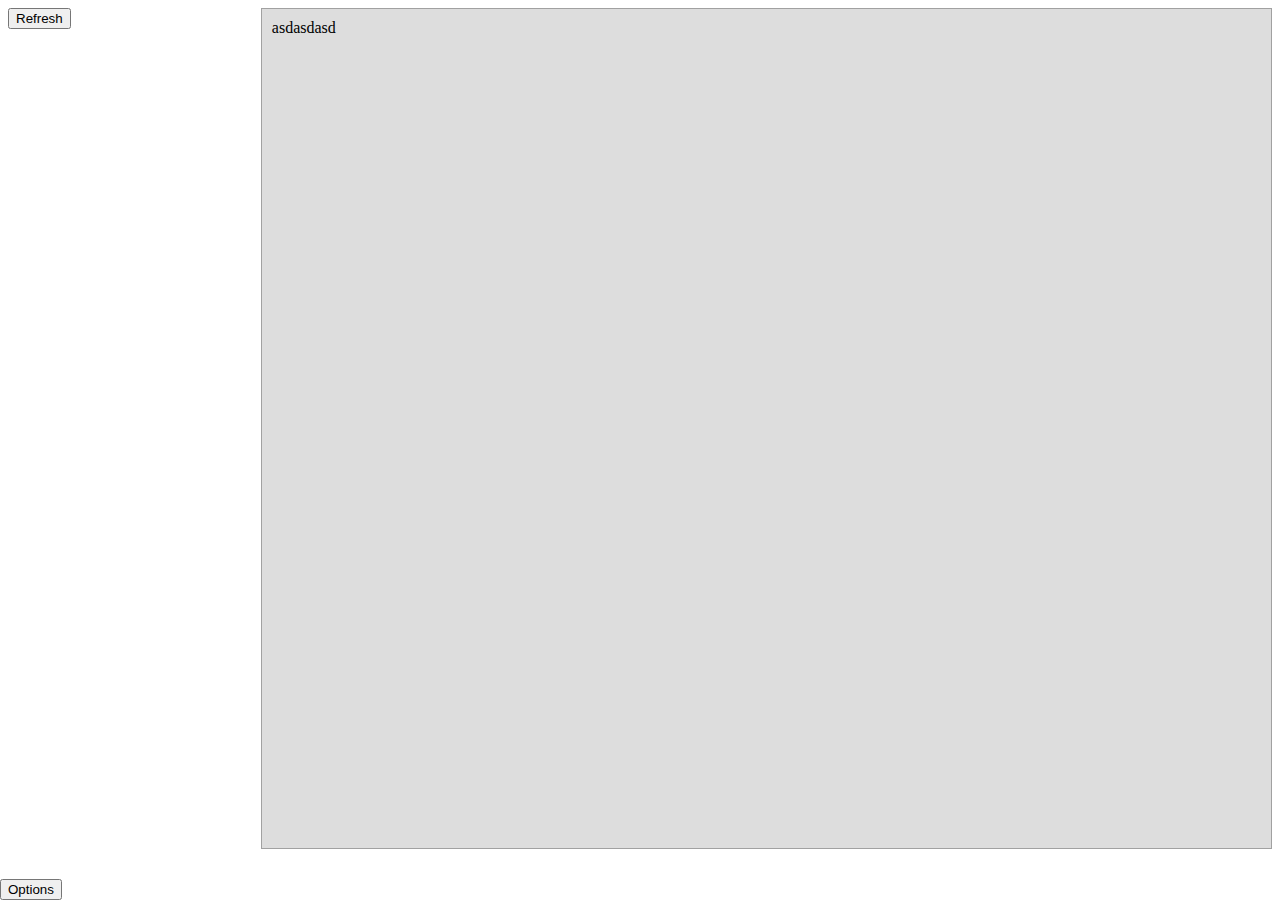
<file: index.html>
<!DOCTYPE html>
<html>
  <head>
    <title>qmc-chrome-app</title>
    <link rel="stylesheet" href="/css/styles.css">
    <script src="/js/jquery-2.1.1.min.js"></script>
  </head>

  <body>
    <div id="left">
      <input id="reloadServers" type="button" value="Refresh"></input>
      <ul id="servers" class="collapsibleList">

      </ul>
      <div style="position: absolute; bottom: 0; left: 0;">
        <input type='button' id='options' value='Options'></input>
      </div>
    </div>
    <div id="right">
      <webview id="webview" src="" style="height: 100%; width: 100%;"></webview>
      <div id="optionsview">
        asdasdasd
      </div>
    </div>
    <script type="text/javascript" src="/js/CollapsibleLists.js"></script>
    <script src="main.js"></script>
  </body>
</html>
</file>
<file: css/styles.css>
html{
   height:100%;
   min-height: 500px;
}

body{
   height:100%;
}

div#left {
    width: 20%;
    height: 98%;
    float: left;
    overflow: auto;
}
div#right {
    margin-left: 20%;
    height: 91%;
    border: 1px solid #a1a1a1;
    padding: 10px 10px 10px 10px;
    background: #dddddd;
}

.collapsibleList li{
  list-style-image:url('/assets/button.png');
  cursor:auto;
}

li.collapsibleListOpen{
  list-style-image:url('/assets/button-open.png');
  cursor:pointer;
}

li.collapsibleListClosed{
  list-style-image:url('/assets/button-closed.png');
  cursor:pointer;
}

.treeView ul ul{
  background:url('/assets/list-item-contents.png') repeat-y left;
}

.treeView li.lastChild > ul{
  background-image:none;
}

.treeView li{
  margin:0;
  padding:0;
  background:url('/assets/list-item-root.png') no-repeat top left;
  list-style-position:inside;
  list-style-image:url('button.png');
  cursor:auto;
}

.treeView li.collapsibleListOpen{
  list-style-image:url('/assets/button-open.png');
  cursor:pointer;
}

.treeView li.collapsibleListClosed{
  list-style-image:url('/assets/button-closed.png');
  cursor:pointer;
}

.treeView li li{
  background-image:url('/assets/list-item.png');
  padding-left:1.5em;
}

.treeView li.lastChild{
  background-image:url('/assets/list-item-last.png');
}

.treeView li.collapsibleListOpen{
  background-image:url('/assets/list-item-open.png');
}

.treeView li.collapsibleListOpen.lastChild{
  background-image:url('/assets/list-item-last-open.png');
}

hr.style-one {
    border: 0;
    height: 1px;
    background: #333;
    background-image: -webkit-linear-gradient(left, #ccc, #333, #ccc);
    background-image:    -moz-linear-gradient(left, #ccc, #333, #ccc);
    background-image:     -ms-linear-gradient(left, #ccc, #333, #ccc);
    background-image:      -o-linear-gradient(left, #ccc, #333, #ccc);
}
</file>
